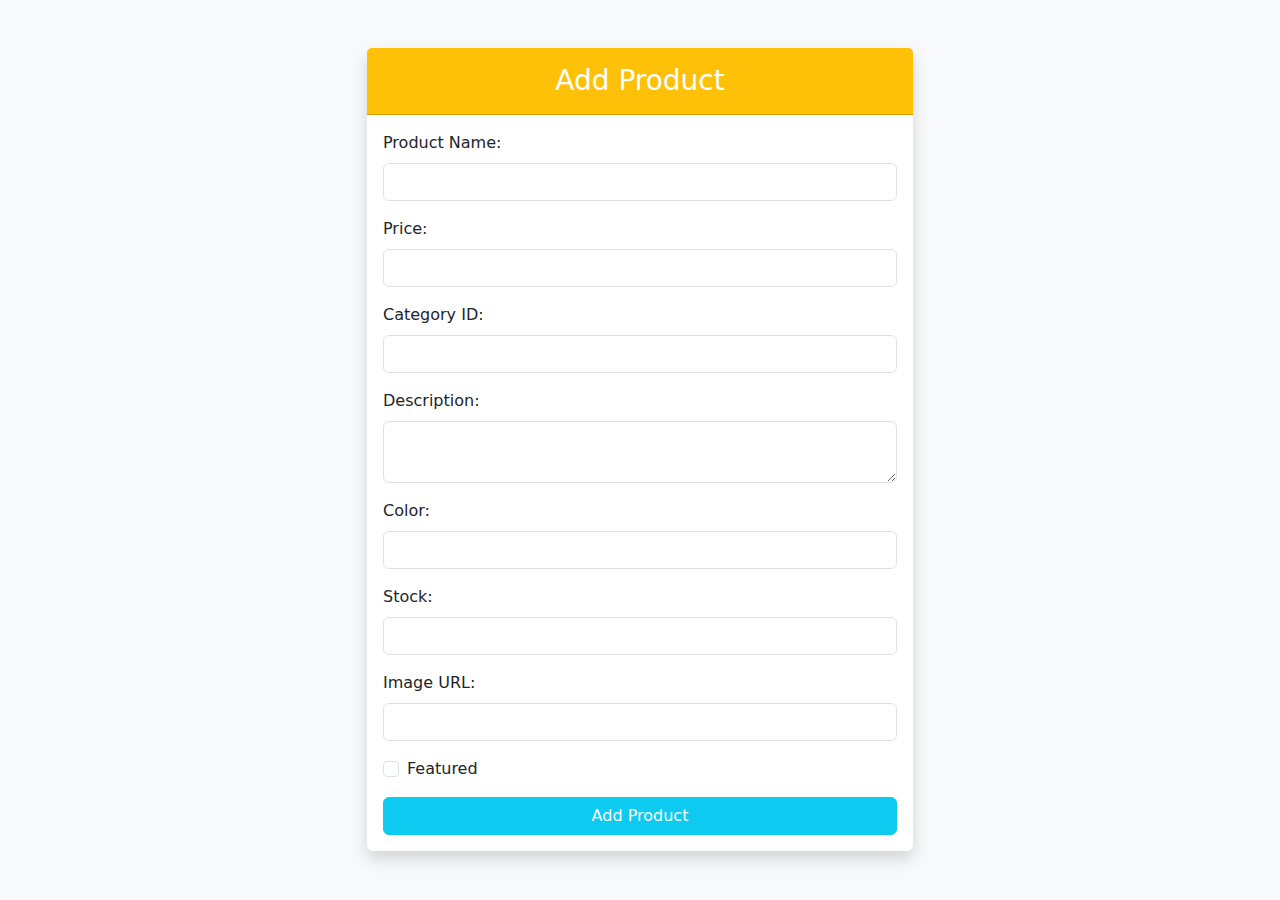
<file: frontend/product.html>
<!DOCTYPE html>
<html lang="en">
<head>
    <meta charset="UTF-8">
    <meta name="viewport" content="width=device-width, initial-scale=1.0">
    <title>Add Product</title>
    <link href="https://cdn.jsdelivr.net/npm/bootstrap@5.3.0-alpha1/dist/css/bootstrap.min.css" rel="stylesheet">
</head>
<body class="bg-light">
<div class="container py-5">
    <div class="row justify-content-center">
        <div class="col-lg-6">
            <div class="card border-0 shadow">
                <div class="card-header bg-warning text-white py-3">
                    <h3 class="text-center mb-0">Add Product</h3>
                </div>
                <div class="card-body">
                    <form id="productForm">
                        <div class="mb-3">
                            <label for="name" class="form-label">Product Name:</label>
                            <input type="text" class="form-control" id="name" name="name" required>
                        </div>
                        <div class="mb-3">
                            <label for="price" class="form-label">Price:</label>
                            <input type="number" class="form-control" id="price" name="price" step="0.01" required>
                        </div>
                        <div class="mb-3">
                            <label for="categoryId" class="form-label">Category ID:</label>
                            <input type="number" class="form-control" id="categoryId" name="categoryId" required>
                        </div>
                        <div class="mb-3">
                            <label for="description" class="form-label">Description:</label>
                            <textarea class="form-control" id="description" name="description" required></textarea>
                        </div>
                        <div class="mb-3">
                            <label for="color" class="form-label">Color:</label>
                            <input type="text" class="form-control" id="color" name="color" required>
                        </div>
                        <div class="mb-3">
                            <label for="stock" class="form-label">Stock:</label>
                            <input type="number" class="form-control" id="stock" name="stock" required>
                        </div>
                        <div class="mb-3">
                            <label for="imageUrl" class="form-label">Image URL:</label>
                            <input type="text" class="form-control" id="imageUrl" name="imageUrl" required>
                        </div>
                        <div class="mb-3 form-check">
                            <input type="checkbox" class="form-check-input" id="featured" name="featured">
                            <label class="form-check-label" for="featured">Featured</label>
                        </div>
                        <button type="button" id="submitButton" class="btn btn-info w-100 text-white">Add Product</button>
                    </form>
                </div>
            </div>
        </div>
    </div>
</div>
<script src="https://cdn.jsdelivr.net/npm/bootstrap@5.3.0-alpha1/dist/js/bootstrap.bundle.min.js"></script>
<script>
    document.getElementById('submitButton').addEventListener('click', function() {
        const form = document.getElementById('productForm');
        const formData = new FormData(form);

        const productData = {
            name: formData.get('name'),
            price: parseFloat(formData.get('price')),
            categoryId: parseInt(formData.get('categoryId')),
            description: formData.get('description'),
            color: formData.get('color'),
            stock: parseInt(formData.get('stock')),
            imageUrl: formData.get('imageUrl'),
            featured: formData.get('featured') === 'on'
        };

        fetch('http://localhost:8080/products', {
            method: 'POST',
            headers: {
                'Content-Type': 'application/json',
            },
            body: JSON.stringify(productData)
        })
        .then(response => {
            if (!response.ok) {
                return response.text().then(text => { throw new Error(text) });
            }
            return response.json();
        })
        .then(data => {
            console.log('Success:', data);
            window.location.href = 'index.html';
        })
        .catch((error) => {
            console.error('Error:', error);
            alert('An error occurred while adding the product: ' + error.message);
        });
    });
</script>
</body>
</html>
</file>
